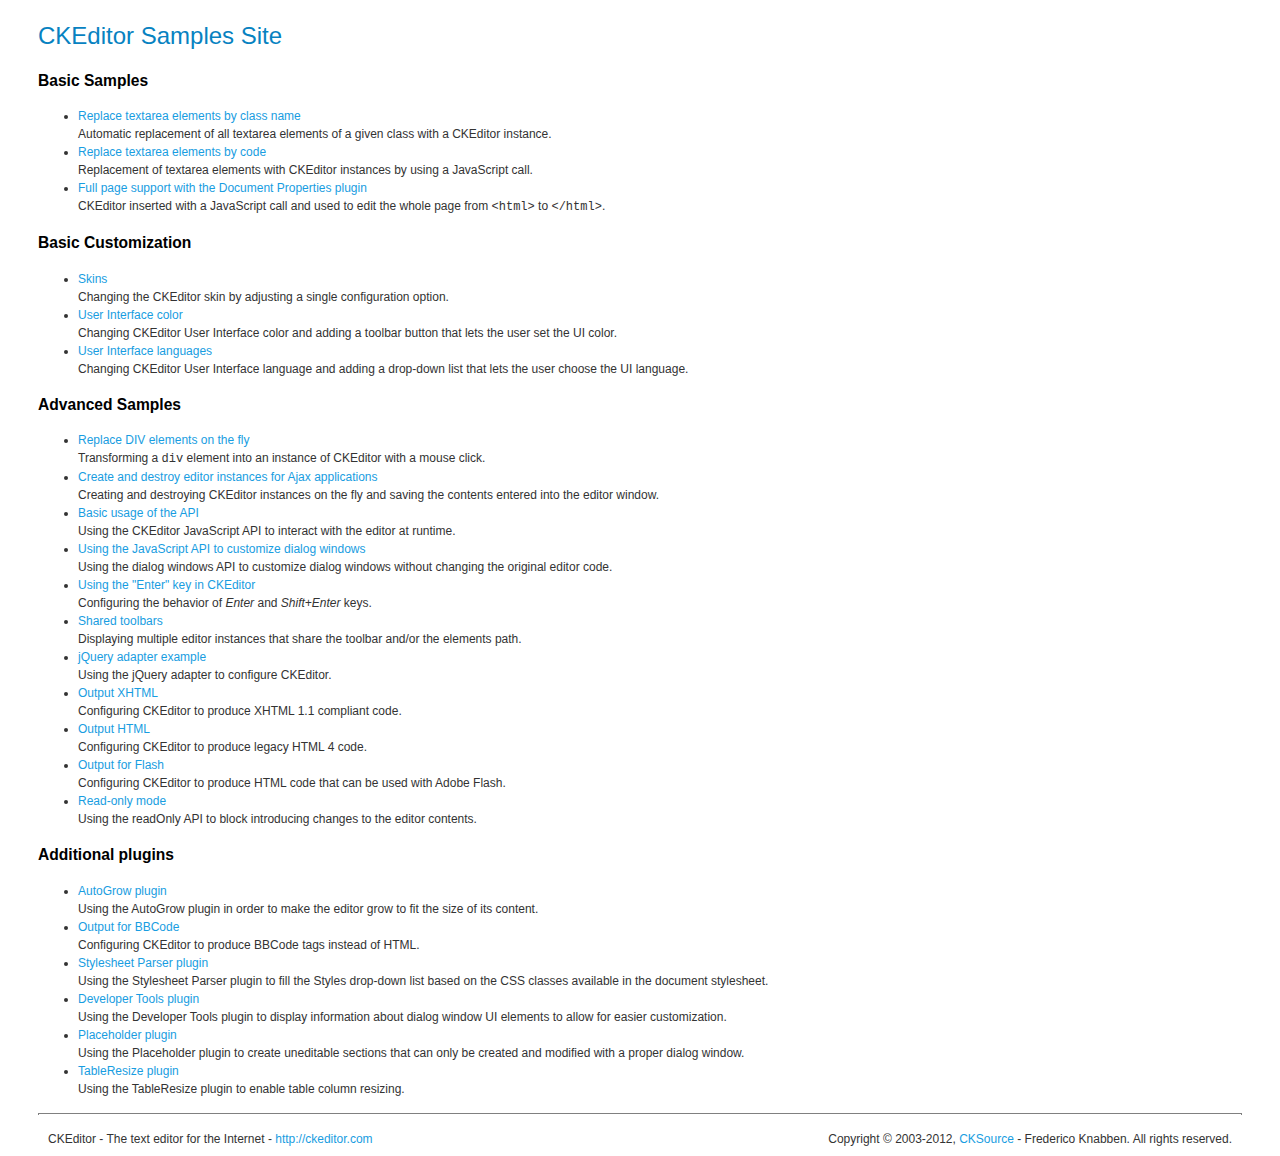
<file: ckeditor/_samples/index.html>
<!DOCTYPE html PUBLIC "-//W3C//DTD XHTML 1.0 Transitional//EN" "http://www.w3.org/TR/xhtml1/DTD/xhtml1-transitional.dtd">
<!--
Copyright (c) 2003-2012, CKSource - Frederico Knabben. All rights reserved.
For licensing, see LICENSE.html or http://ckeditor.com/license
-->
<html xmlns="http://www.w3.org/1999/xhtml">
<head>
	<title>CKEditor Samples</title>
	<meta content="text/html; charset=utf-8" http-equiv="content-type" />
	<link type="text/css" rel="stylesheet" href="sample.css" />
</head>
<body>
	<h1 class="samples">
		CKEditor Samples Site
	</h1>
	<h2 class="samples">
		Basic Samples
	</h2>
	<ul class="samples">
		<li>
			<a class="samples" href="replacebyclass.html">Replace textarea elements by class name</a><br />
			Automatic replacement of all textarea elements of a given class with a CKEditor instance.
		</li>
		<li><a class="samples" href="replacebycode.html">Replace textarea elements by code</a><br />
			Replacement of textarea elements with CKEditor instances by using a JavaScript call.
		</li>
		<li><a class="samples" href="fullpage.html">Full page support with the Document Properties plugin</a><br />
			CKEditor inserted with a JavaScript call and used to edit the whole page from <code>&lt;html&gt;</code> to <code>&lt;/html&gt;</code>.
		</li>
	</ul>
	<h2 class="samples">
		Basic Customization
	</h2>
	<ul class="samples">
		<li><a class="samples" href="skins.html">Skins</a><br />
			Changing the CKEditor skin by adjusting a single configuration option.
		</li>
		<li><a class="samples" href="ui_color.html">User Interface color</a><br />
			Changing CKEditor User Interface color and adding a toolbar button that lets the user set the UI color.
		</li>
		<li><a class="samples" href="ui_languages.html">User Interface languages</a><br />
			Changing CKEditor User Interface language and adding a drop-down list that lets the user choose the UI language.
		</li>
	</ul>
	<h2 class="samples">
		Advanced Samples
	</h2>
	<ul class="samples">
		<li><a class="samples" href="divreplace.html">Replace DIV elements on the fly</a><br />
			Transforming a <code>div</code> element into an instance of CKEditor with a mouse click.
		</li>
		<li><a class="samples" href="ajax.html">Create and destroy editor instances for Ajax applications</a><br />
			Creating and destroying CKEditor instances on the fly and saving the contents entered into the editor window.
		</li>
		<li><a class="samples" href="api.html">Basic usage of the API</a><br />
			Using the CKEditor JavaScript API to interact with the editor at runtime.
		</li>
		<li><a class="samples" href="api_dialog.html">Using the JavaScript API to customize dialog windows</a><br />
			Using the dialog windows API to customize dialog windows without changing the original editor code.
		</li>
		<li><a class="samples" href="enterkey.html">Using the "Enter" key in CKEditor</a><br />
			 Configuring the behavior of <em>Enter</em> and <em>Shift+Enter</em> keys.
		</li>
		<li><a class="samples" href="sharedspaces.html">Shared toolbars</a><br />
			Displaying multiple editor instances that share the toolbar and/or the elements path.
		</li>
		<li><a class="samples" href="jqueryadapter.html">jQuery adapter example</a><br />
			Using the jQuery adapter to configure CKEditor.
		</li>
		<li><a class="samples" href="output_xhtml.html">Output XHTML</a><br />
			Configuring CKEditor to produce XHTML 1.1 compliant code.
		</li>
		<li><a class="samples" href="output_html.html">Output HTML</a><br />
			Configuring CKEditor to produce legacy HTML 4 code.
		</li>
		<li><a class="samples" href="output_for_flash.html">Output for Flash</a><br />
			Configuring CKEditor to produce HTML code that can be used with Adobe Flash.
		</li>
		<li><a class="samples" href="readonly.html">Read-only mode</a><br />
			Using the readOnly API to block introducing changes to the editor contents.
		</li>
	</ul>
	<h2 class="samples">
		Additional plugins
	</h2>
	<ul class="samples">
		<li><a class="samples" href="autogrow.html">AutoGrow plugin</a><br />
			Using the AutoGrow plugin in order to make the editor grow to fit the size of its content.
		</li>
		<li><a class="samples" href="bbcode.html">Output for BBCode</a><br />
			Configuring CKEditor to produce BBCode tags instead of HTML.
		</li>
		<li><a class="samples" href="stylesheetparser.html">Stylesheet Parser plugin</a><br />
			Using the Stylesheet Parser plugin to fill the Styles drop-down list based on the CSS classes available in the document stylesheet.
		</li>
		<li><a class="samples" href="devtools.html">Developer Tools plugin</a><br />
			Using the Developer Tools plugin to display information about dialog window UI elements to allow for easier customization.
		</li>
		<li><a class="samples" href="placeholder.html">Placeholder plugin</a><br />
			Using the Placeholder plugin to create uneditable sections that can only be created and modified with a proper dialog window.
		</li>
		<li><a class="samples" href="tableresize.html">TableResize plugin</a><br />
			Using the TableResize plugin to enable table column resizing.
		</li>
	</ul>
	<div id="footer">
		<hr />
		<p>
			CKEditor - The text editor for the Internet - <a class="samples" href="http://ckeditor.com/">http://ckeditor.com</a>
		</p>
		<p id="copy">
			Copyright &copy; 2003-2012, <a class="samples" href="http://cksource.com/">CKSource</a> - Frederico Knabben. All rights reserved.
		</p>
	</div>
</body>
</html>
</file>
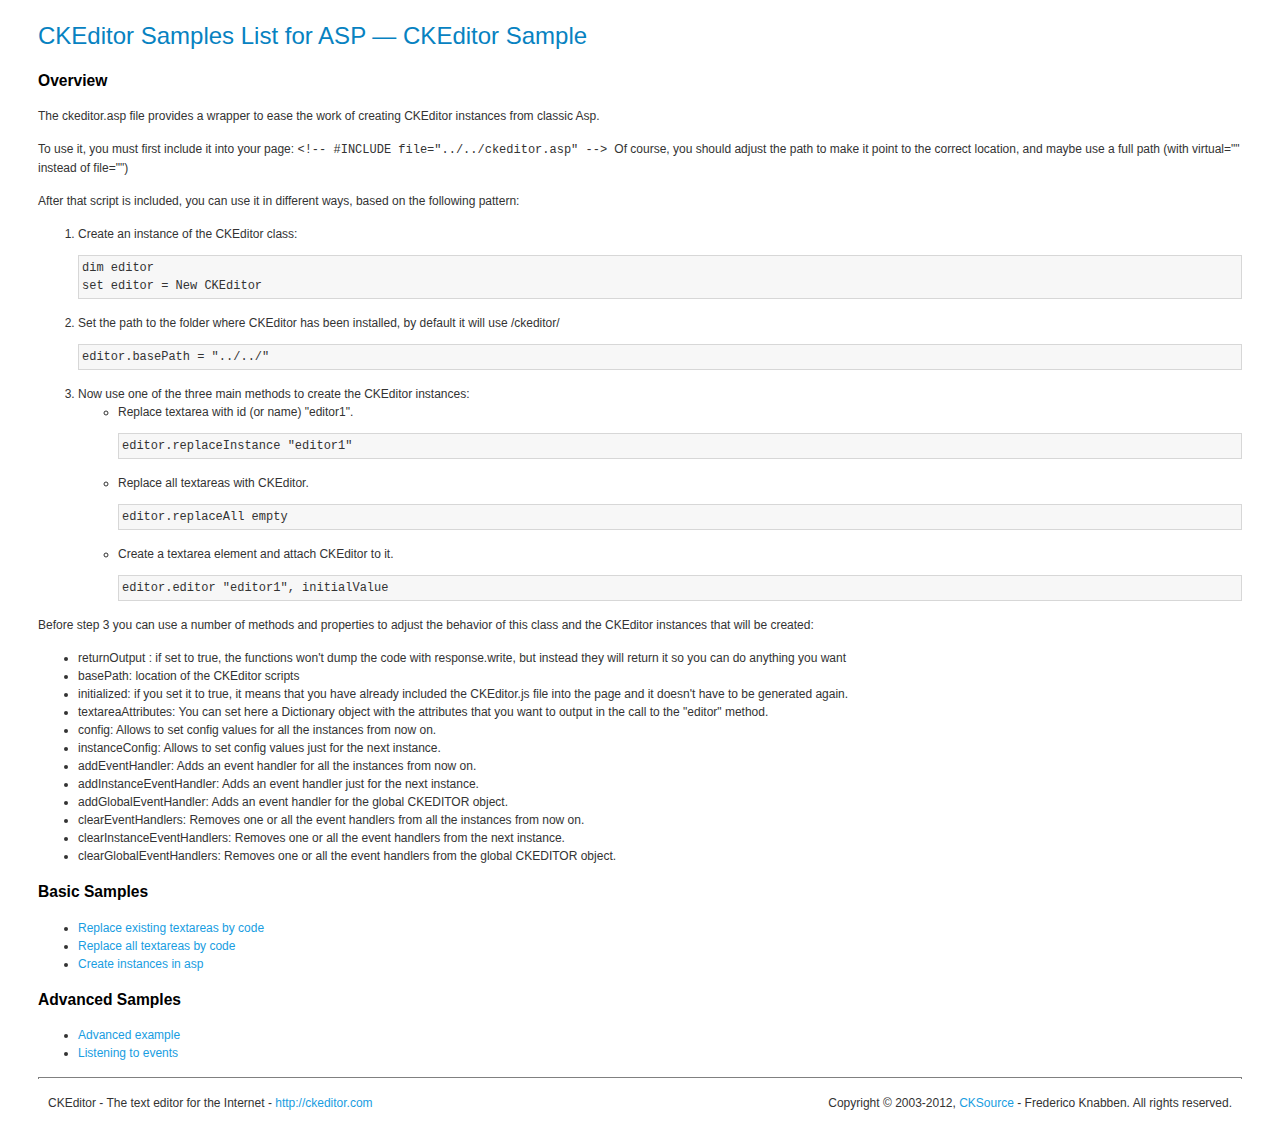
<file: ckeditor/_samples/asp/index.html>
<!DOCTYPE html PUBLIC "-//W3C//DTD XHTML 1.0 Transitional//EN" "http://www.w3.org/TR/xhtml1/DTD/xhtml1-transitional.dtd">
<!--
Copyright (c) 2003-2012, CKSource - Frederico Knabben. All rights reserved.
For licensing, see LICENSE.html or http://ckeditor.com/license
-->
<html xmlns="http://www.w3.org/1999/xhtml">
<head>
	<title>ASP integration Samples List &mdash; CKEditor</title>
	<link type="text/css" rel="stylesheet" href="../sample.css" />
</head>
<body>
	<h1 class="samples">
		CKEditor Samples List for ASP &mdash; CKEditor Sample
	</h1>
	<h2 class="samples">
		Overview
	</h2>
	<p>The ckeditor.asp file provides a wrapper to ease the work of creating CKEditor instances from classic Asp.</p>
	<p>To use it, you must first include it into your page:
	<code>
		&lt;!-- #INCLUDE file="../../ckeditor.asp" --&gt;
	</code>
	Of course, you should adjust the path to make it point to the correct location, and maybe use a full path (with virtual="" instead of file="")
	</p>
	<p>After that script is included, you can use it in different ways, based on the following pattern:</p>

<ol>
	<li>
		Create an instance of the CKEditor class:
<pre class="samples">dim editor
set editor = New CKEditor</pre>
	</li>
	<li>
		Set the path to the folder where CKEditor has been installed, by default it will use /ckeditor/
		<pre class="samples">editor.basePath = "../../"</pre>
	</li>
	<li>
	Now use one of the three main methods to create the CKEditor instances:
	<ul class="samples">
		<li>
				Replace textarea with id (or name) "editor1".
			<pre class="samples">editor.replaceInstance "editor1"</pre>
		</li>
		<li>
			Replace all textareas with CKEditor.
			<pre class="samples">editor.replaceAll empty</pre>
		</li>
		<li>
			Create a textarea element and attach CKEditor to it.
			<pre class="samples">editor.editor "editor1", initialValue</pre>
		</li>
	</ul>
	</li>
</ol>
<p>Before step 3 you can use a number of methods and properties to adjust the behavior of this class and the CKEditor instances
that will be created:</p>
<ul class="samples">
	<li>returnOutput : if set to true, the functions won't dump the code with response.write, but instead they will return it so
	you can do anything you want</li>
	<li>basePath: location of the CKEditor scripts</li>
	<li>initialized: if you set it to true, it means that you have already included the CKEditor.js file into the page and it
		doesn't have to be generated again.</li>
	<li>textareaAttributes: You can set here a Dictionary object with the attributes that you want to output in the call to the "editor" method.</li>

	<li>config: Allows to set config values for all the instances from now on.</li>
	<li>instanceConfig: Allows to set config values just for the next instance.</li>

	<li>addEventHandler: Adds an event handler for all the instances from now on.</li>
	<li>addInstanceEventHandler: Adds an event handler just for the next instance.</li>
	<li>addGlobalEventHandler: Adds an event handler for the global CKEDITOR object.</li>

	<li>clearEventHandlers: Removes one or all the event handlers from all the instances from now on.</li>
	<li>clearInstanceEventHandlers: Removes one or all the event handlers  from the next instance.</li>
	<li>clearGlobalEventHandlers: Removes one or all the event handlers  from the global CKEDITOR object.</li>

</ul>

	<h2 class="samples">
		Basic Samples
	</h2>
	<ul class="samples">
		<li><a class="samples" href="replace.asp">Replace existing textareas by code</a></li>
		<li><a class="samples" href="replaceall.asp">Replace all textareas by code</a></li>
		<li><a class="samples" href="standalone.asp">Create instances in asp</a></li>
	</ul>
	<h2 class="samples">
		Advanced Samples
	</h2>
	<ul class="samples">
		<li><a class="samples" href="advanced.asp">Advanced example</a></li>
		<li><a class="samples" href="events.asp">Listening to events</a></li>
	</ul>
	<div id="footer">
		<hr />
		<p>
			CKEditor - The text editor for the Internet - <a class="samples" href="http://ckeditor.com/">http://ckeditor.com</a>
		</p>
		<p id="copy">
			Copyright &copy; 2003-2012, <a class="samples" href="http://cksource.com/">CKSource</a> - Frederico Knabben. All rights reserved.
		</p>
	</div>
</body>
</html>
</file>
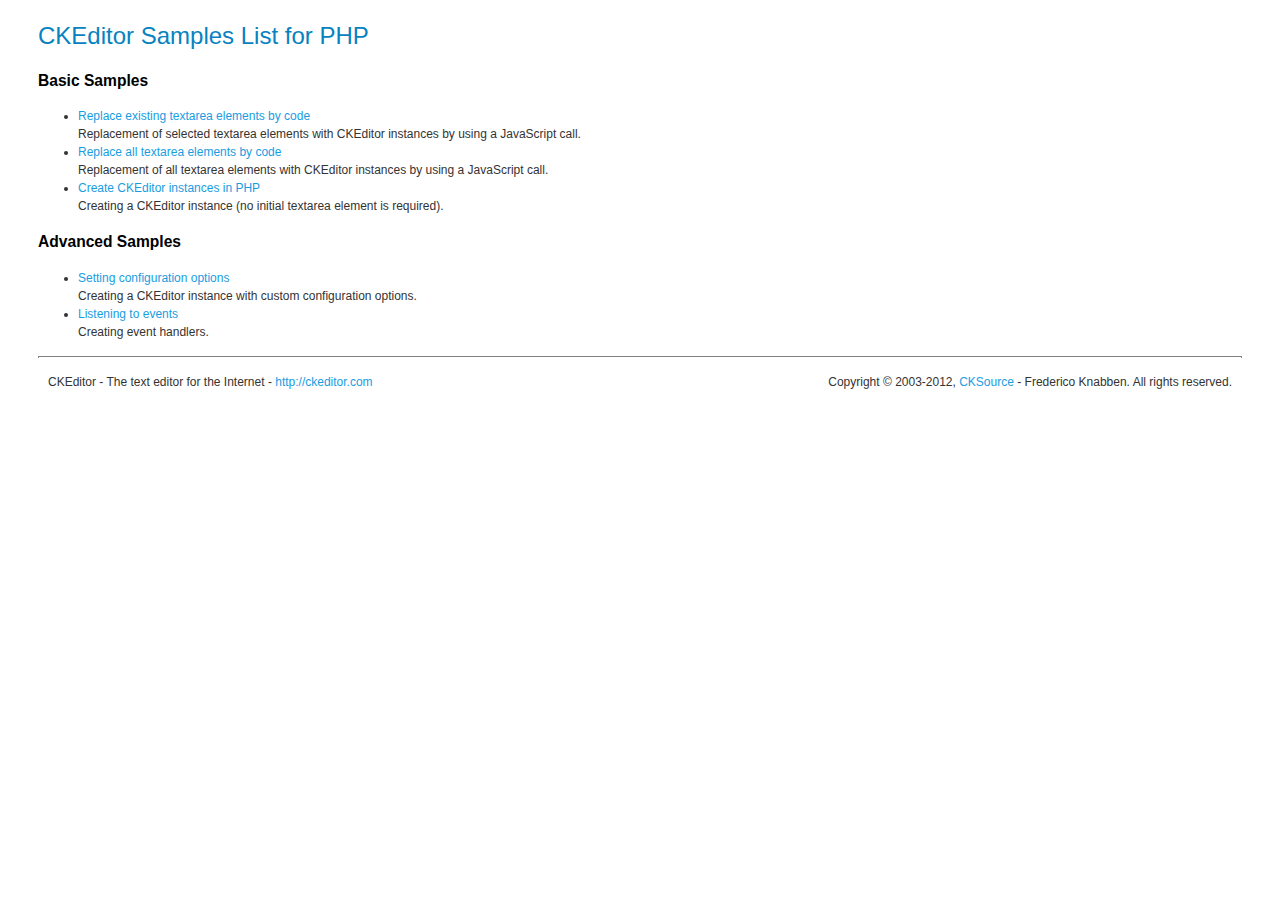
<file: ckeditor/_samples/php/index.html>
<!DOCTYPE html PUBLIC "-//W3C//DTD XHTML 1.0 Transitional//EN" "http://www.w3.org/TR/xhtml1/DTD/xhtml1-transitional.dtd">
<!--
Copyright (c) 2003-2012, CKSource - Frederico Knabben. All rights reserved.
For licensing, see LICENSE.html or http://ckeditor.com/license
-->
<html xmlns="http://www.w3.org/1999/xhtml">
<head>
  <meta content="text/html; charset=utf-8" http-equiv="content-type" />
	<title>CKEditor Samples &mdash; PHP Integration</title>
	<link type="text/css" rel="stylesheet" href="../sample.css" />
</head>
<body>
	<h1 class="samples">
		CKEditor Samples List for PHP
	</h1>
	<h2 class="samples">
		Basic Samples
	</h2>
	<ul class="samples">
		<li><a class="samples" href="replace.php">Replace existing textarea elements by code</a><br />
		Replacement of selected textarea elements with CKEditor instances by using a JavaScript call.</li>
		<li><a class="samples" href="replaceall.php">Replace all textarea elements by code</a><br />
		Replacement of all textarea elements with CKEditor instances by using a JavaScript call.</li>
		<li><a class="samples" href="standalone.php">Create CKEditor instances in PHP</a><br />
		Creating a CKEditor instance (no initial textarea element is required).</li>
	</ul>
	<h2 class="samples">
		Advanced Samples
	</h2>
	<ul class="samples">
		<li><a class="samples" href="advanced.php">Setting configuration options</a><br />
		Creating a CKEditor instance with custom configuration options.</li>
		<li><a class="samples" href="events.php">Listening to events</a><br />
		Creating event handlers.
		</li>
	</ul>
	<div id="footer">
		<hr />
		<p>
			CKEditor - The text editor for the Internet - <a class="samples" href="http://ckeditor.com/">http://ckeditor.com</a>
		</p>
		<p id="copy">
			Copyright &copy; 2003-2012, <a class="samples" href="http://cksource.com/">CKSource</a> - Frederico Knabben. All rights reserved.
		</p>
	</div>
</body>
</html>
</file>
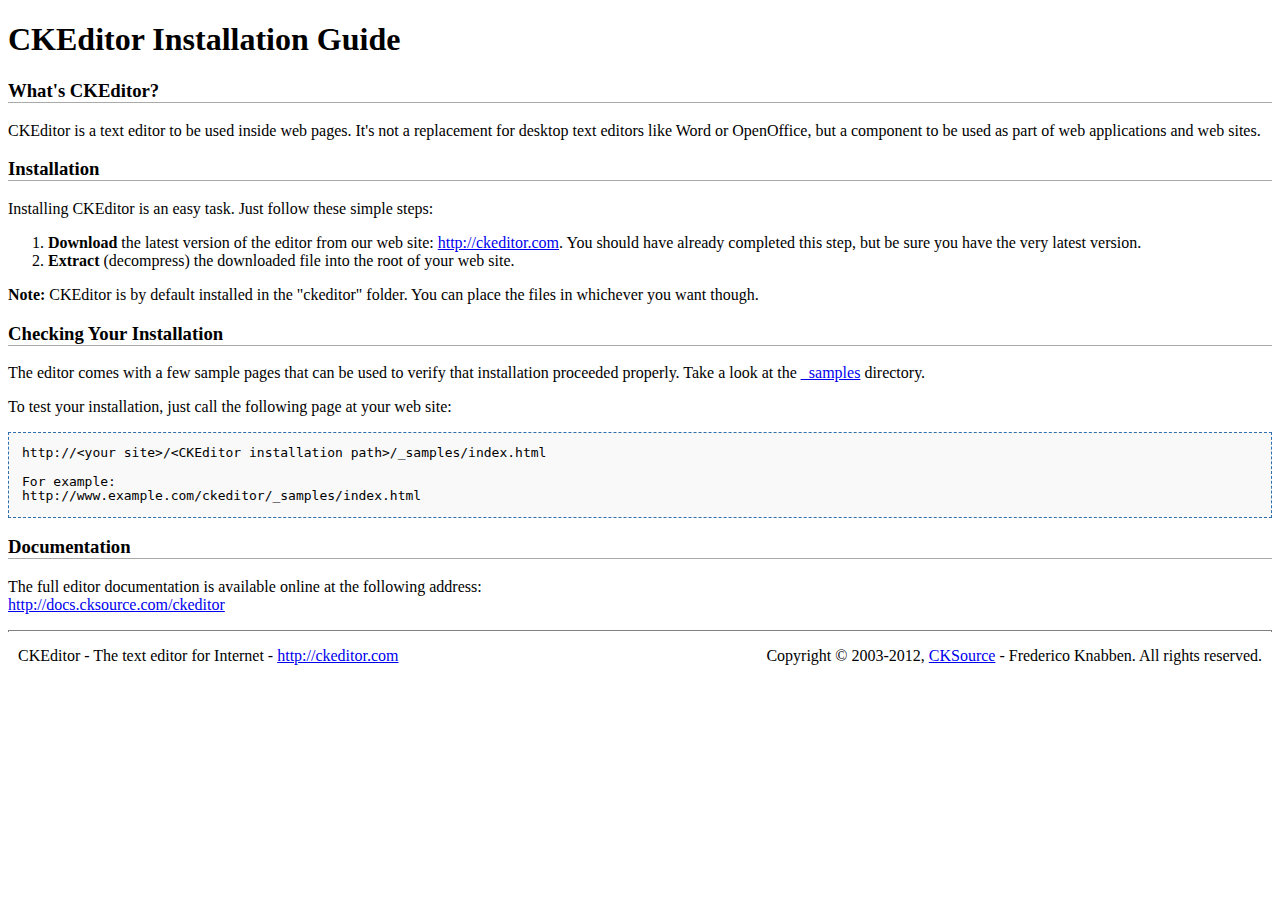
<file: ckeditor/INSTALL.html>
<!DOCTYPE html PUBLIC "-//W3C//DTD XHTML 1.0 Transitional//EN" "http://www.w3.org/TR/xhtml1/DTD/xhtml1-transitional.dtd">
<!--
Copyright (c) 2003-2012, CKSource - Frederico Knabben. All rights reserved.
For licensing, see LICENSE.html or http://ckeditor.com/license
-->
<html xmlns="http://www.w3.org/1999/xhtml">
<head>
	<title>Installation Guide - CKEditor</title>
	<meta http-equiv="content-type" content="text/html; charset=utf-8" />
	<style type="text/css">
		h3
		{
			border-bottom: 1px solid #AAAAAA;
		}
		pre
		{
			background-color: #F9F9F9;
			border: 1px dashed #2F6FAB;
			padding: 1em;
			line-height: 1.1em;
		}
		#footer hr
		{
			margin: 10px 0 15px 0;
			height: 1px;
			border: solid 1px gray;
			border-bottom: none;
		}
		#footer p
		{
			margin: 0 10px 10px 10px;
			float: left;
		}
		#footer #copy
		{
			float: right;
		}
	</style>
</head>
<body>
	<h1>
		CKEditor Installation Guide</h1>
	<h3>
		What&#39;s CKEditor?</h3>
	<p>
		CKEditor is a text editor to be used inside web pages. It&#39;s not a replacement
		for desktop text editors like Word or OpenOffice, but a component to be used as
		part of web applications and web sites.</p>
	<h3>
		Installation</h3>
	<p>
		Installing CKEditor is an easy task. Just follow these simple steps:</p>
	<ol>
		<li><strong>Download</strong> the latest version of the editor from our web site: <a
			href="http://ckeditor.com">http://ckeditor.com</a>. You should have already completed
			this step, but be sure you have the very latest version.</li>
		<li><strong>Extract</strong> (decompress) the downloaded file into the root of your
			web site.</li>
	</ol>
	<p>
		<strong>Note:</strong> CKEditor is by default installed in the &quot;ckeditor&quot;
		folder. You can place the files in whichever you want though.</p>
	<h3>
		Checking Your Installation
	</h3>
	<p>
		The editor comes with a few sample pages that can be used to verify that installation
		proceeded properly. Take a look at the <a href="_samples">_samples</a> directory.</p>
	<p>
		To test your installation, just call the following page at your web site:</p>
	<pre>
http://&lt;your site&gt;/&lt;CKEditor installation path&gt;/_samples/index.html

For example:
http://www.example.com/ckeditor/_samples/index.html</pre>
	<h3>
		Documentation</h3>
	<p>
		The full editor documentation is available online at the following address:<br />
		<a href="http://docs.cksource.com/ckeditor">http://docs.cksource.com/ckeditor</a></p>
	<div id="footer">
		<hr />
		<p>
			CKEditor - The text editor for Internet - <a href="http://ckeditor.com/">http://ckeditor.com</a>
		</p>
		<p id="copy">
			Copyright &copy; 2003-2012, <a href="http://cksource.com/">CKSource</a> - Frederico
			Knabben. All rights reserved.
		</p>
	</div>
</body>
</html>
</file>
<file: ckeditor/_samples/sample.css>
/*
Copyright (c) 2003-2012, CKSource - Frederico Knabben. All rights reserved.
For licensing, see LICENSE.html or http://ckeditor.com/license
*/

html, body, h1, h2, h3, h4, h5, h6, div, span, blockquote, p, address, form, fieldset, img, ul, ol, dl, dt, dd, li, hr, table, td, th, strong, em, sup, sub, dfn, ins, del, q, cite, var, samp, code, kbd, tt, pre {
	line-height: 1.5em;
}

body {
	padding:10px 30px;
}

input, textarea, select, option, optgroup, button, td, th {
	font-size: 100%;
}

pre,
code,
kbd,
samp,
tt{
  font-family: monospace,monospace;
  font-size: 1em;
}

h1.samples {
  color:#0782C1;
  font-size:200%;
  font-weight:normal;
  margin: 0;
  padding: 0;
}

h2.samples {
  color:#000000;
  font-size:130%;
  margin: 0;
  padding: 0;
}

p, blockquote, address, form, pre, dl, h1.samples, h2.samples {
	margin-bottom:15px;
}

ul.samples {
	margin-bottom:15px;
}

.clear {
	clear:both;
}

fieldset
{
	margin: 0;
	padding: 10px;
}

body, input, textarea {
	color: #333333;
	font-family: Arial, Helvetica, sans-serif;
}

body {
	font-size: 75%;
}

a.samples {
	color:#189DE1;
	text-decoration:none;
}

a.samples:hover {
  text-decoration:underline;
}

form
{
	margin: 0;
	padding: 0;
}

pre.samples
{
	background-color: #F7F7F7;
	border: 1px solid #D7D7D7;
	overflow: auto;
	padding: 0.25em;
}

#alerts
{
	color: Red;
}

#footer hr
{
	margin: 10px 0 15px 0;
	height: 1px;
	border: solid 1px gray;
	border-bottom: none;
}

#footer p
{
	margin: 0 10px 10px 10px;
	float: left;
}

#footer #copy
{
	float: right;
}

#outputSample
{
	width: 100%;
	table-layout: fixed;
}

#outputSample thead th
{
	color: #dddddd;
	background-color: #999999;
	padding: 4px;
	white-space: nowrap;
}

#outputSample tbody th
{
	vertical-align: top;
	text-align: left;
}

#outputSample pre
{
	margin: 0;
	padding: 0;
	white-space: pre; /* CSS2 */
	white-space: -moz-pre-wrap; /* Mozilla*/
	white-space: -o-pre-wrap; /* Opera 7 */
	white-space: pre-wrap; /* CSS 2.1 */
	white-space: pre-line; /* CSS 3 (and 2.1 as well, actually) */
	word-wrap: break-word; /* IE */
}

.description {
	border: 1px dotted #B7B7B7;
	margin-bottom: 10px;
	padding: 10px 10px 0;
}

label {
	display: block;
	margin-bottom:6px;
}
</file>
